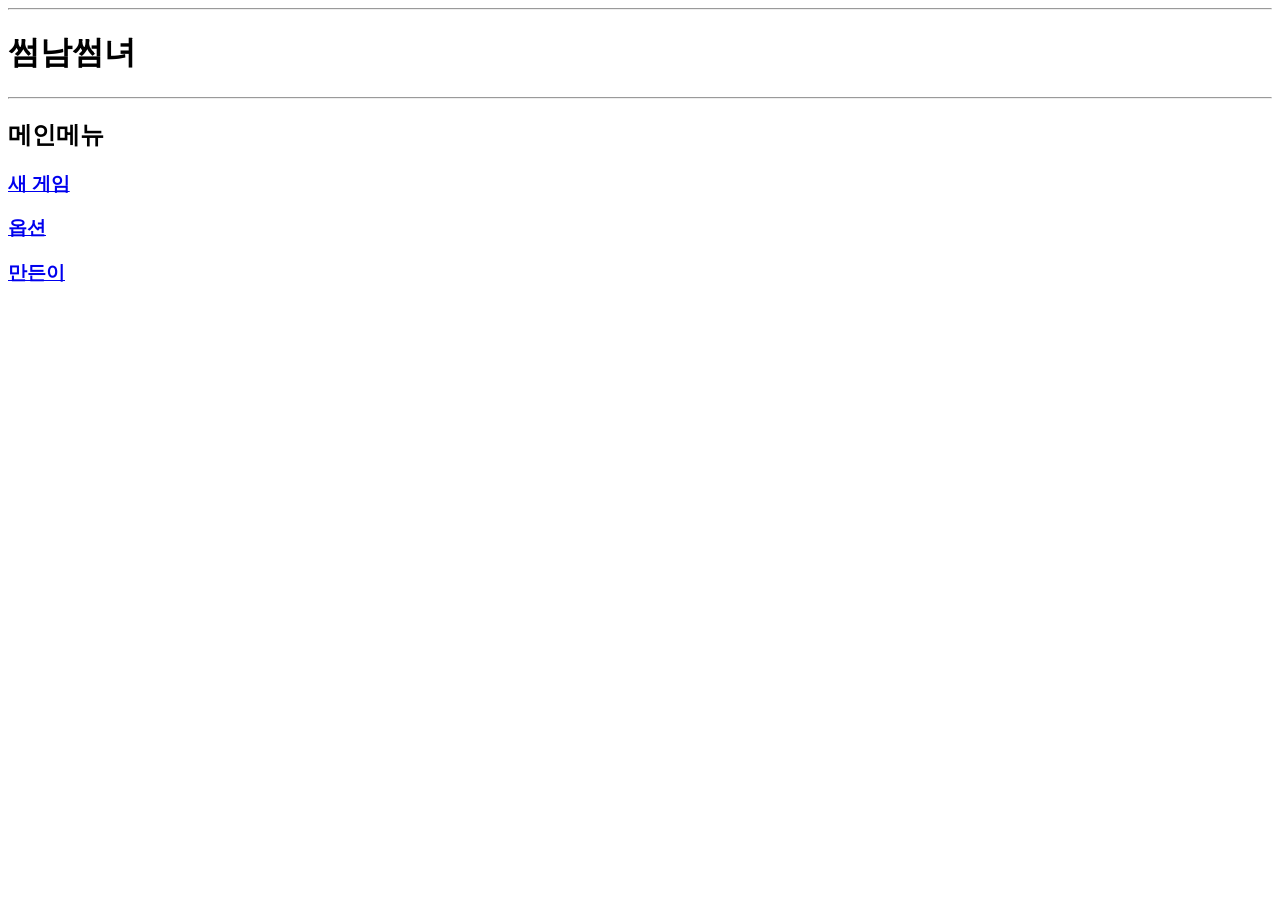
<file: 01_html/SsumBoySsumGirl_v1.0.0/index.html>
<!DOCTYPE html>
<html lang="ko">
<head>
    <meta charset="UTF-8">
    <title>썸남썸녀</title>
</head>
<body>
    <hr>
        <h1>썸남썸녀</h1>
    <hr>
    <h2>메인메뉴</h1>
    <h3><a href="s0.html">새 게임</a></h3>
    <h3><a href="option.html">옵션</a></h3>
    <h3><a href="dev.html">만든이</a></h3>
</body>
</html>
</file>
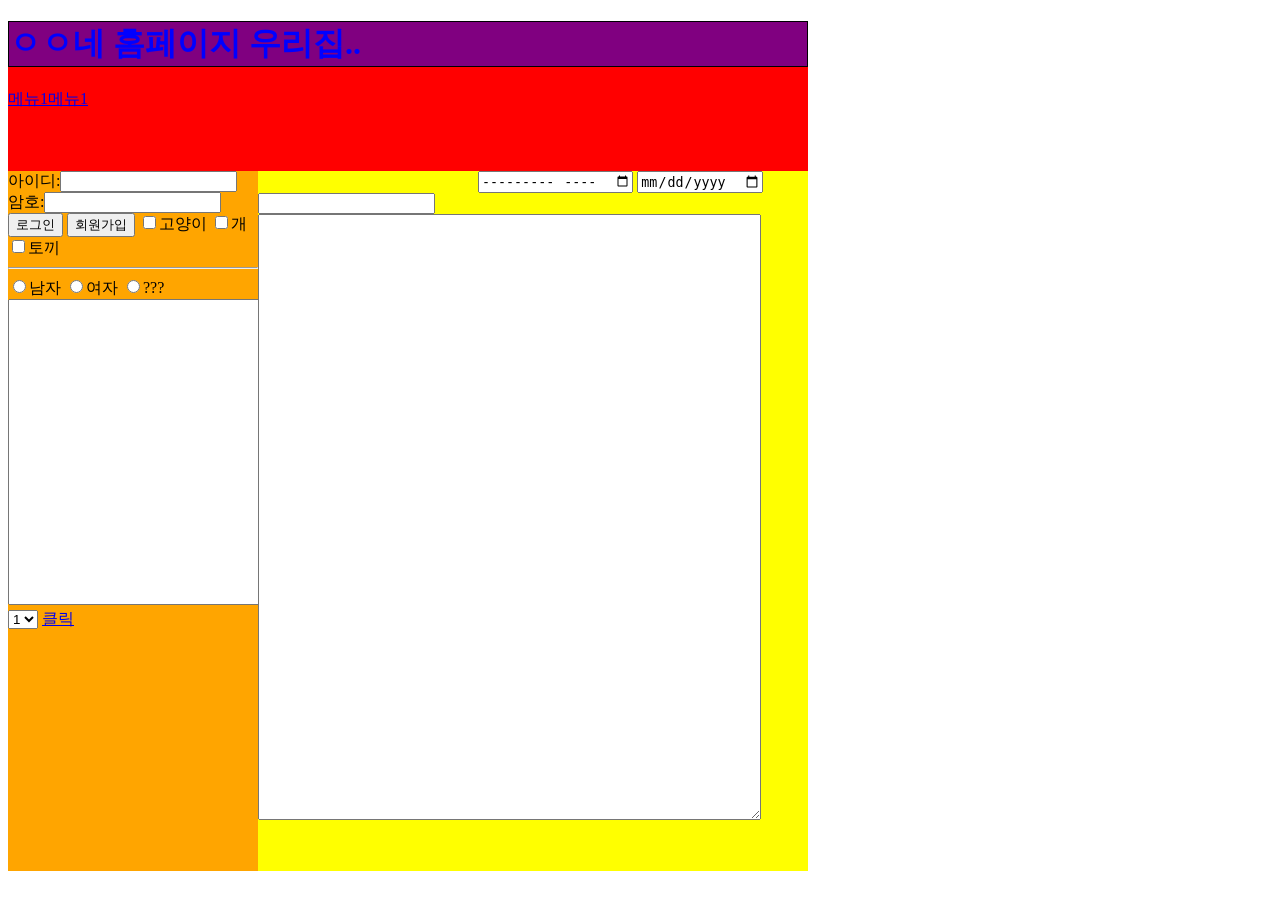
<file: 01_html/q/q11/index.html>
<!DOCTYPE html>
<html lang="ko">
<head>
    <meta charset="UTF-8">
    <title>Document</title>
    <link rel="stylesheet" href="index.css">
    <script src="index.js"> </script>
</head>
<body>
    
    <div id="top">
        <h1>ㅇㅇ네 홈페이지 우리집..</h1>

        <a href="member.html">메뉴1</a><a href="https://www.naver.com/">메뉴1</a>
    </div>
    <div id="left">
        <form>
            아이디:<input><br>
            암호:<input type="password"><br>
            <input type="button" value="로그인">
            <a href="member.html"><input type="button" value="회원가입"></a>
            

            <input type="checkbox">고양이
            <input type="checkbox">개
            <input type="checkbox">토끼

            <hr>

            <input type="radio" name="gender" id="radio1">남자
            <input type="radio" name="gender" id="radio2">여자
            <input type="radio" name="gender" id="radio3">???

            <textarea cols="30" rows="20"></textarea>

            <select>
                <option id="id1">1</option>
                <option id="id2">2</option>
                <option id="id2">3</option>
        
            </select>
            <a href="..//q10/cat.png">클릭</a>
        </form>

    </div>
    <div id="right">
        <input type="month" id="month">
        <input type="date" id="date">

        <br>
        <input type="text">
        <br>
        <textarea cols="60" rows="40"></textarea>



    </div>



</body>
</html>
</file>
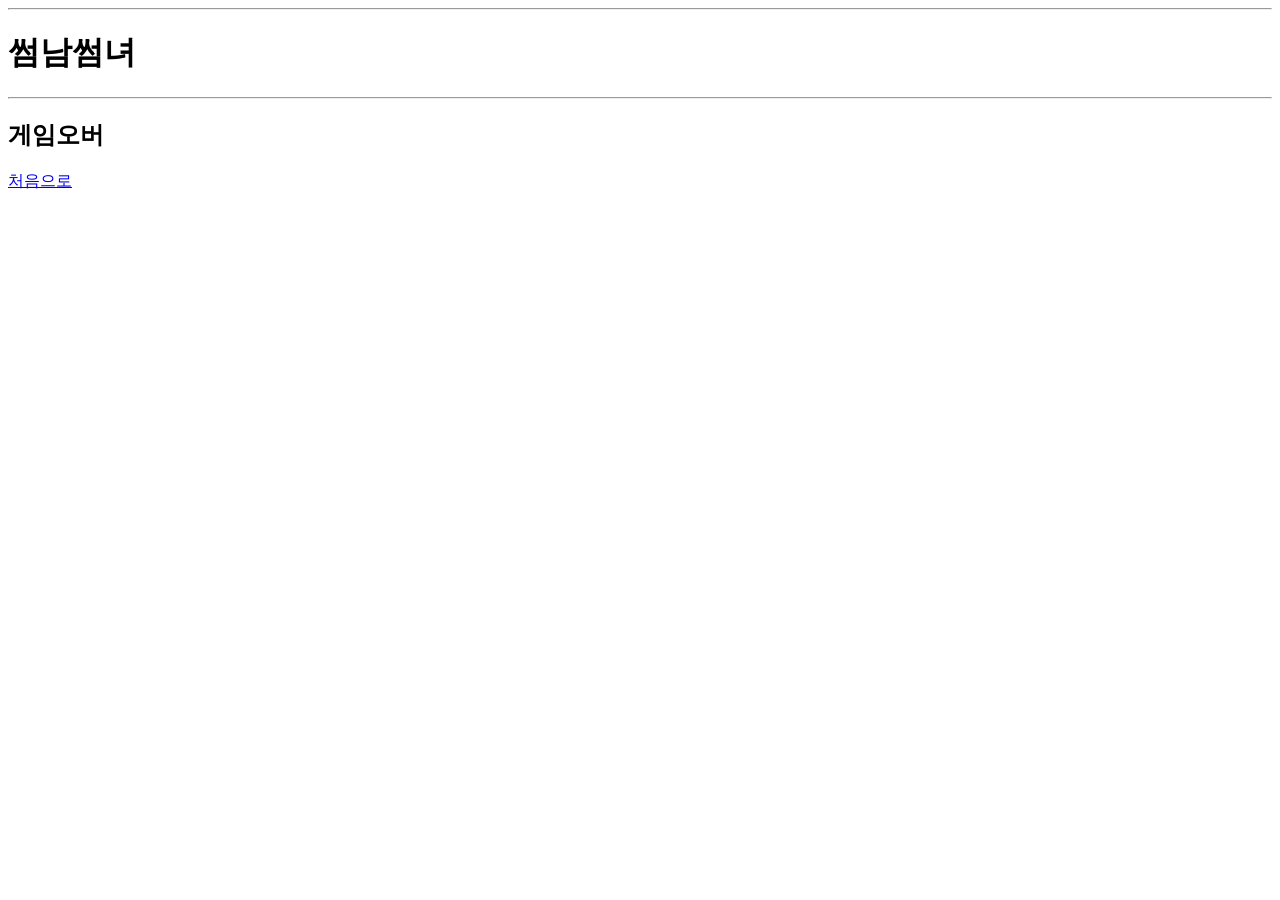
<file: 01_html/SsumBoySsumGirl_v1.0.0/end_bad.html>
<!DOCTYPE html>
<html lang="ko">
<head>
    <meta charset="UTF-8">
    <title>썸남썸녀</title>
</head>
<body>
    <hr>
        <h1>썸남썸녀</h1>
    <hr>     
    <h2>게임오버</h2>
    <a href="index.html">처음으로</a>
</body>
</html>
</file>
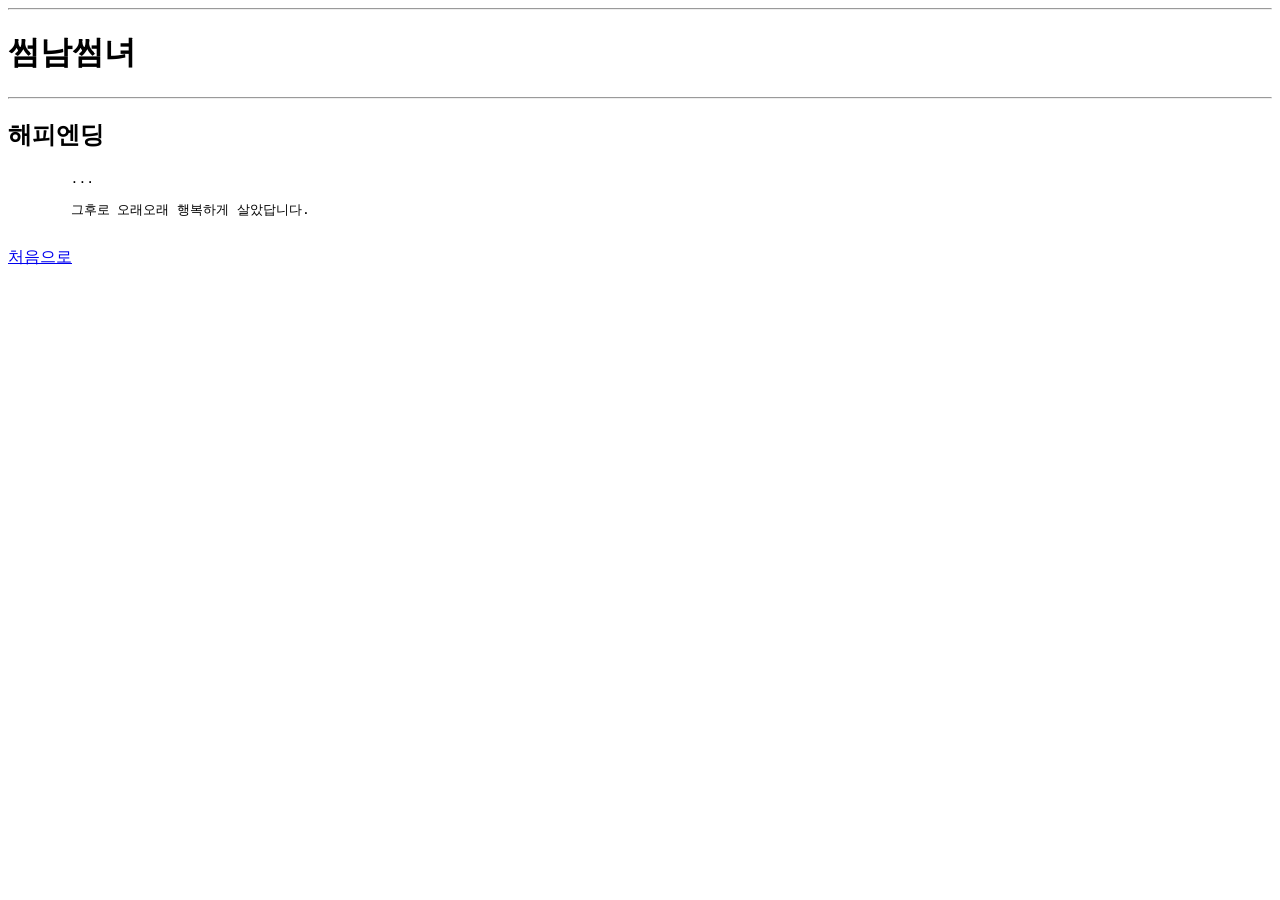
<file: 01_html/SsumBoySsumGirl_v1.0.0/end_happy.html>
<!DOCTYPE html>
<html lang="ko">
<head>
    <meta charset="UTF-8">
    <title>썸남썸녀</title>
</head>
<body>
    <hr>
        <h1>썸남썸녀</h1>
    <hr>        
    <h2>해피엔딩</h2>
    <pre>
        ...

        그후로 오래오래 행복하게 살았답니다.
    </pre>
    <a href="index.html">처음으로</a>
</body>
</html>
</file>
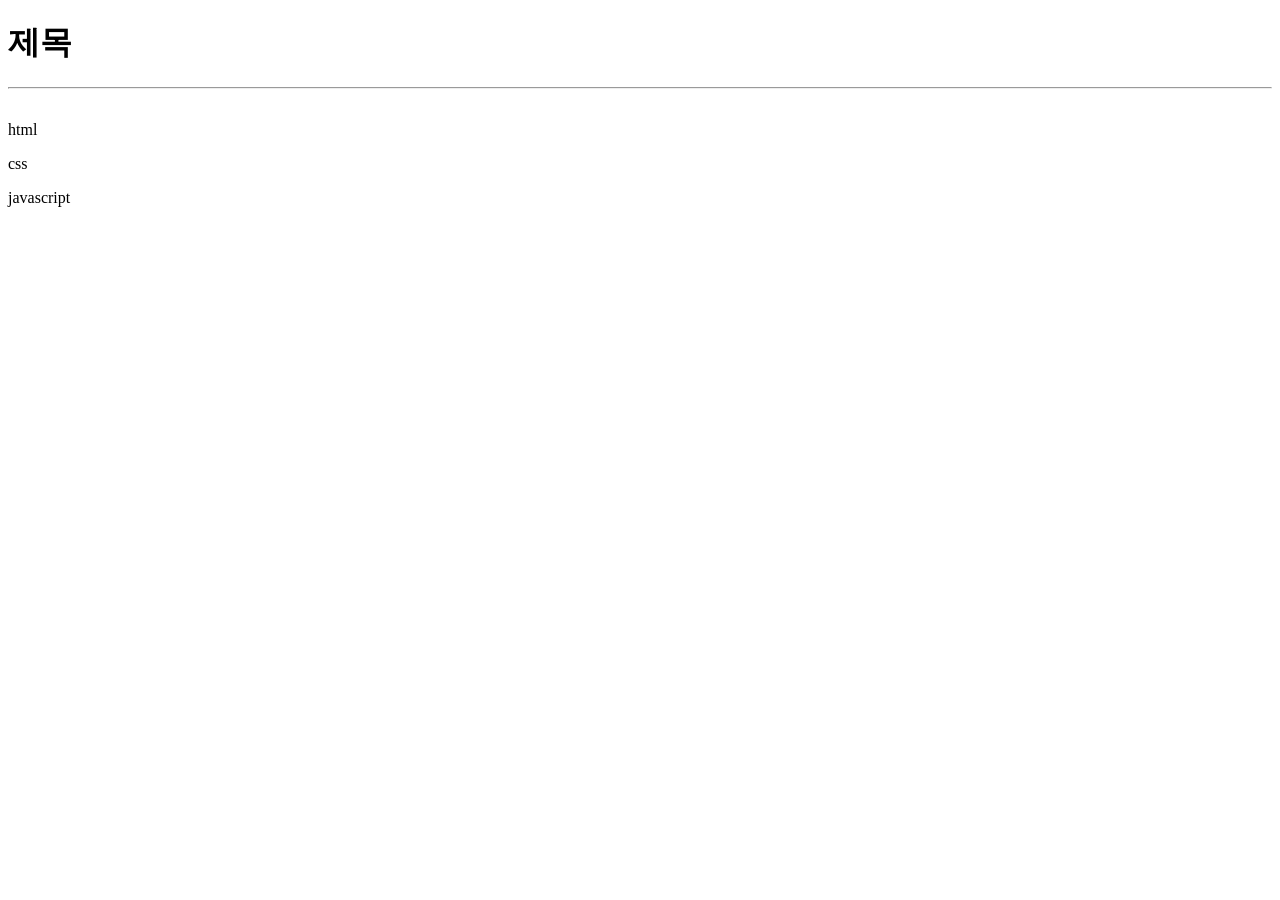
<file: 01_html/q/q01/a.html>
<!doctype html> <!-- 현재 문서가 html로 작성한 웹 문서라는 뜻 -->
<html lang="ko"> <!-- 웹 문서(시작) , 한국어 지정 -->

<head> <!-- 웹 브라우저에 알려줄 정보(시작) -->
	<meta charset="UTF-8"> <!-- 인코딩 UTF-8(for 한글) 지정 -->
	<title>고양이</title> <!-- 제목 표시줄에 표시 됨 -->
</head> <!-- 웹 브라우저에 알려줄 정보(끝) -->

<body> <!-- 내용(시작) -->
	<h1>제목</h1>
	<hr>
	<div>
		<table>
			<tr>
				<td><tr>
					
				</tr>
				</td>
			
			</tr>
		</table>
		<p>html</p>
		<p>css</p>
		<p>javascript</p>
	</div>
</body> <!-- 내용(끝) -->

</html> <!-- 웹 문서(끝) -->
</file>
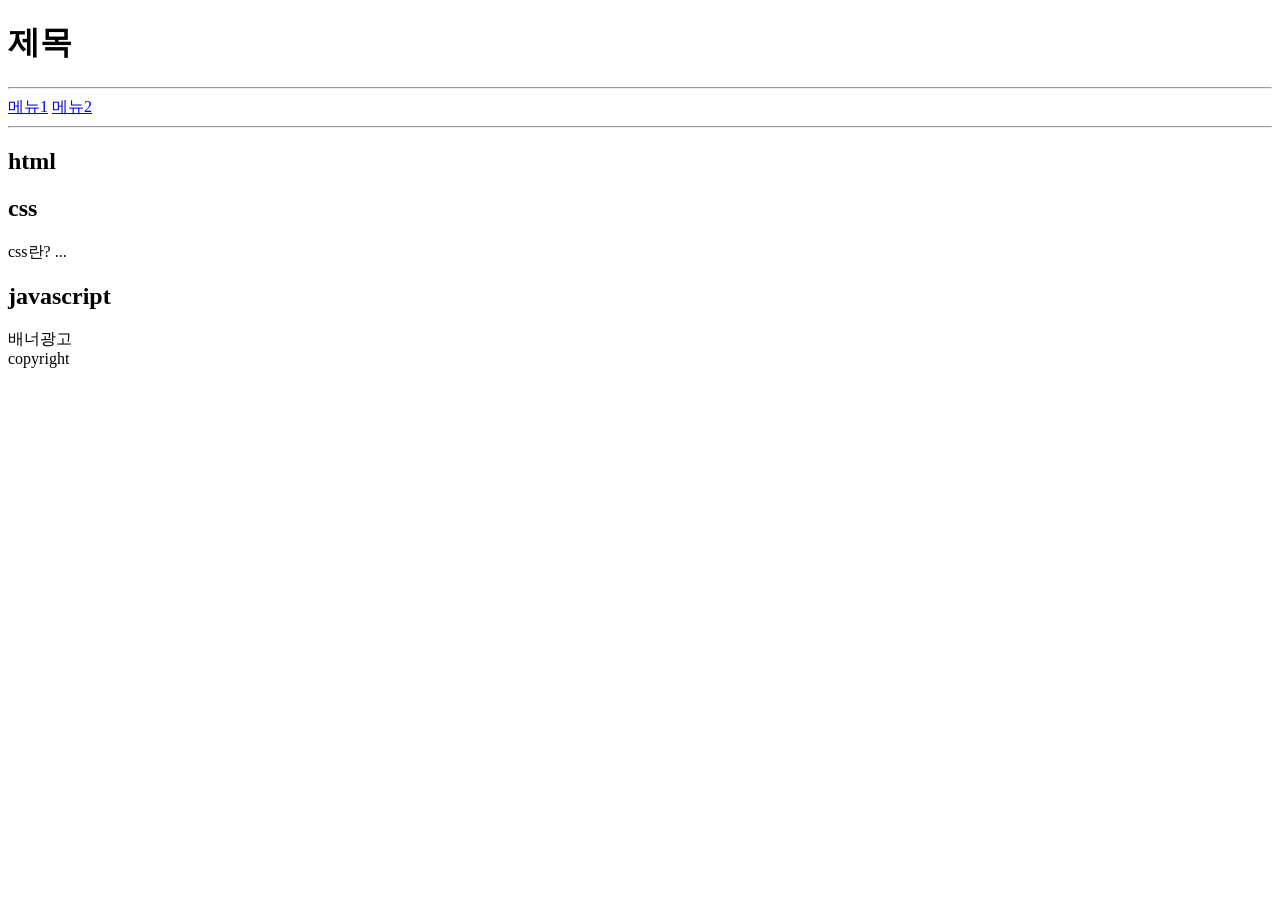
<file: 01_html/q/q02/a.html>
<!doctype html> <!-- 현재 문서가 html로 작성한 웹 문서라는 뜻 -->
<html lang="ko"> <!-- 웹 문서(시작) , 한국어 지정 -->
<head> <!-- 웹 브라우저에 알려줄 정보(시작) -->
<meta charset="UTF-8"> <!-- 인코딩 UTF-8(for 한글) 지정 -->
<title>테스트</title> <!-- 제목 표시줄에 표시 됨 -->
</head> <!-- 웹 브라우저에 알려줄 정보(끝) -->
<body> <!-- 내용(시작) -->
  <header>  <!-- 시맨틱 태그(이하 '시' 로 표기) -->
    <h1>제목</h1>
    <hr>
    <nav>
      <a href="#">메뉴1</a>
      <a href="#">메뉴2</a>
    </nav>
    <hr>
  </header> <!-- 시 -->
  <main>  <!-- 시 -->
    <section id="s1">  <!-- 시 -->
      <h2>html</h2>
    </section>  <!-- 시 -->
    <section id="s2">  <!-- 시 -->
      <h2>css</h2>
      <article>  <!-- 시 -->
        <p>
          css란? ...
        </p>
      </article>  <!-- 시 -->
    </section>  <!-- 시 -->
    <section id="s3">  <!-- 시 -->
      <h2>javascript</h2>
    </section>  <!-- 시 -->
  </main>  <!-- 시 -->
  <aside>배너광고</aside>  <!-- 시 -->
  <footer>copyright</footer>  <!-- 시 -->
</body> <!-- 내용(끝) -->
</html> <!-- 웹 문서(끝) -->
</file>
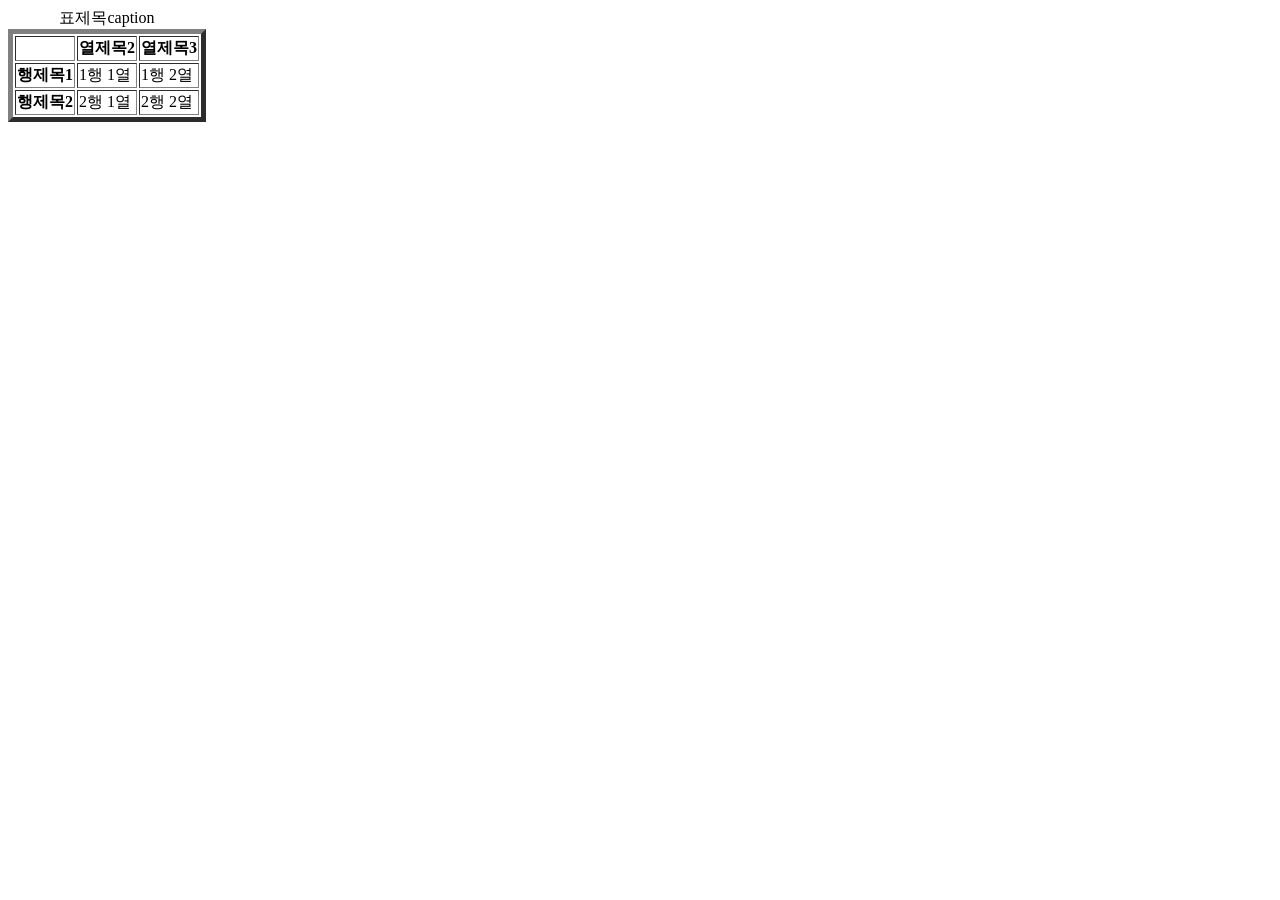
<file: 01_html/q/q03/a.html>
<!DOCTYPE html>
<html lang="ko">
<head>
    <meta charset="UTF-8">
    <title>Document</title>
</head>
<body>
    
    <table border=5>
        <caption>표제목caption</caption>
        <tr>
          <th></th>
          <th>열제목2</th>
          <th>열제목3</th>
        </tr>  
        <tr>
          <th>행제목1</th>
          <td>1행 1열</td>
          <td>1행 2열</td>
        </tr>
        <tr>
          <th>행제목2</th>
          <td>2행 1열</td>
          <td>2행 2열</td>
        </tr>
      </table>


</body>
</html>
</file>
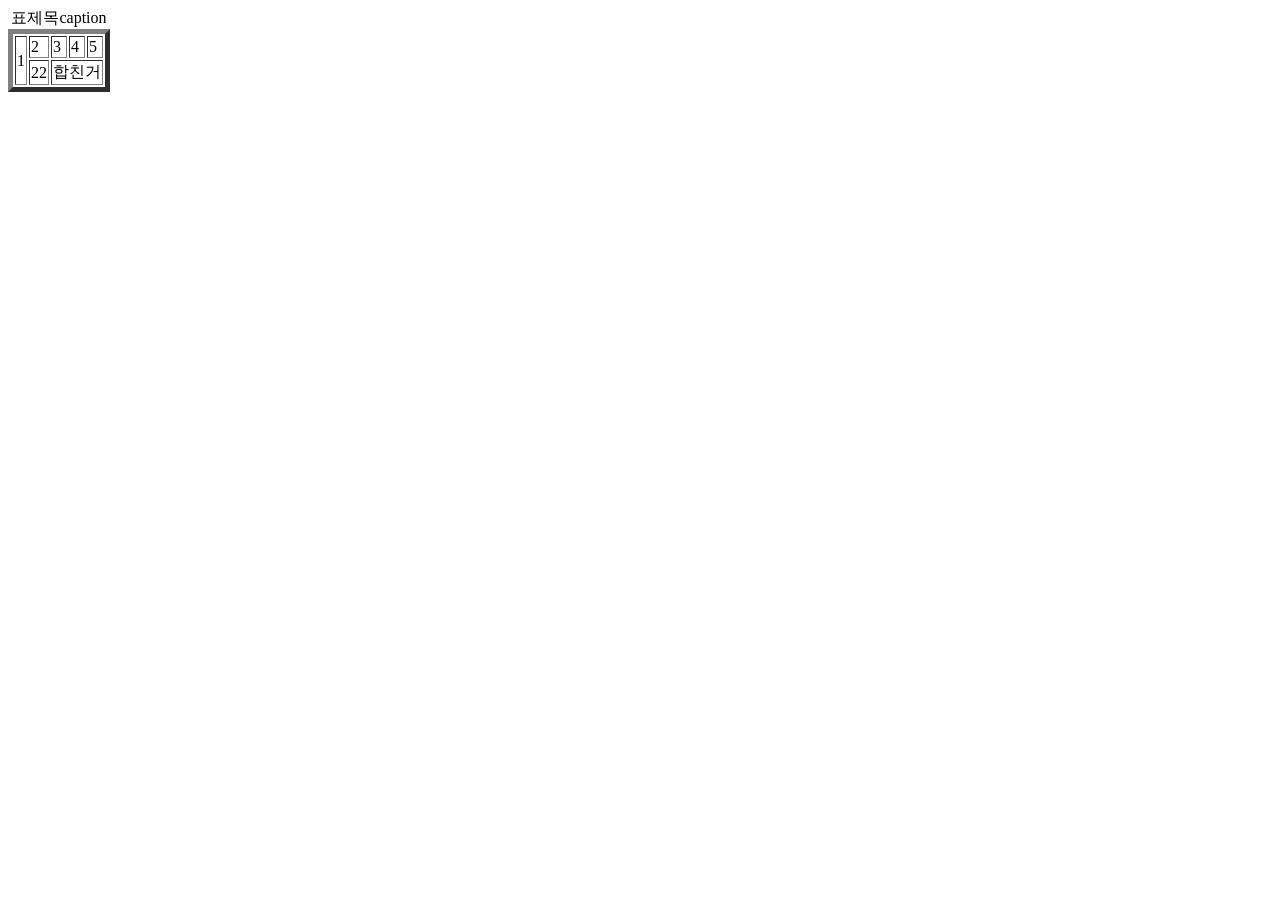
<file: 01_html/q/q04(열합치기 연습)/a.html>
<!DOCTYPE html>
<html lang="ko">

<head>
    <meta charset="UTF-8">
    <title>Document</title>
</head>

<body>
    <table border=5>
        <caption>표제목caption</caption>
        <!-- 1행임 -->
        <tr>
            <td rowspan="2">1</td>
            <td>2</td>
            <td>3</td>
            <td>4</td>
            <td>5</td>
        </tr>
        <!-- 2행임 -->
        <tr>
            <!-- <td>11</td> -->
            <td>22</td>
            <td colspan="3">합친거</td>
        </tr>
    </table>
</body>

</html>
</file>
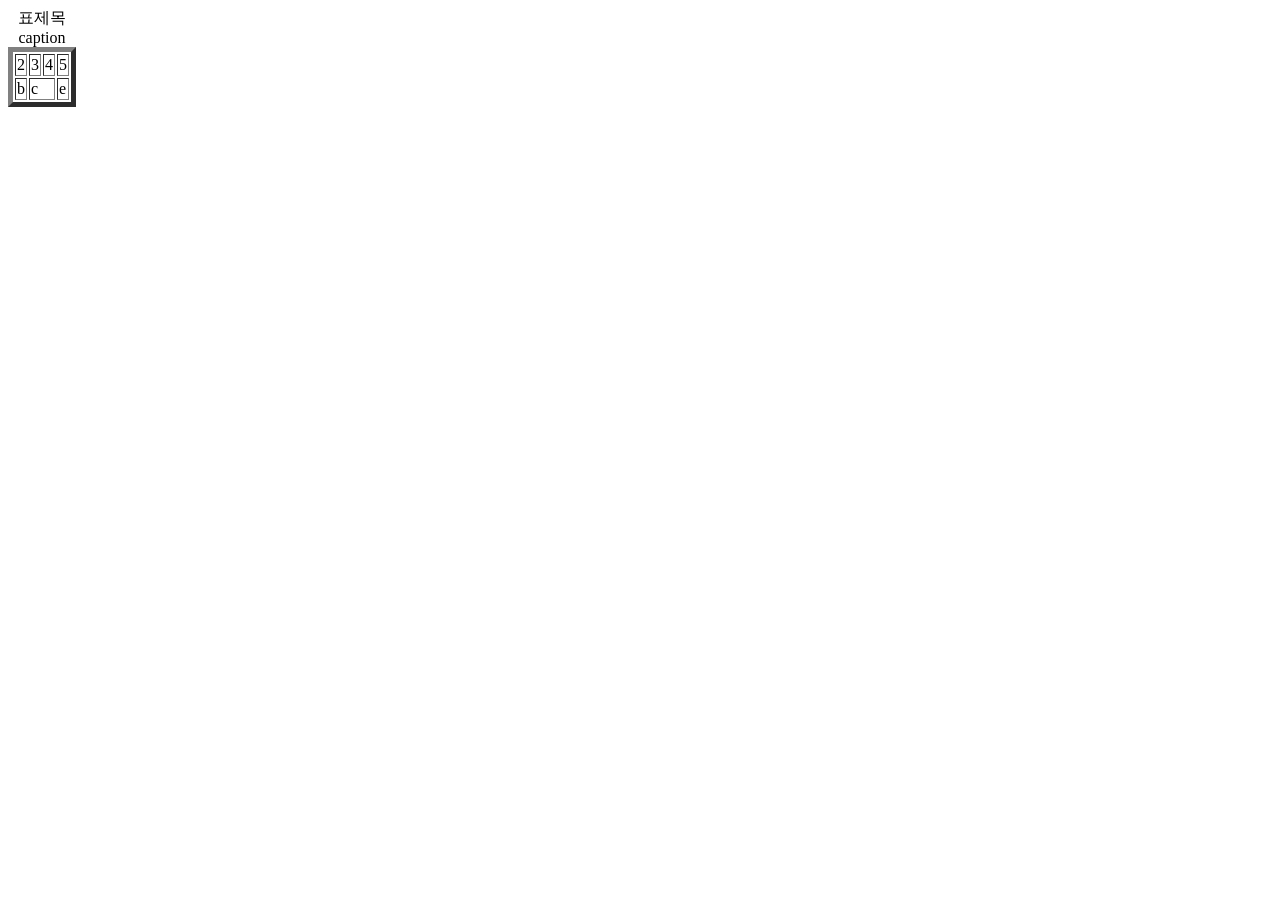
<file: 01_html/q/q04/a.html>
<!DOCTYPE html>
<html lang="ko">

<head>
    <meta charset="UTF-8">
    <title>Document</title>
</head>

<body>
    <table border=5>
        <caption>표제목caption</caption>
        <!-- 1행임 -->
        <tr>
            <td>2</td>
            <td>3</td>
            <td>4</td>
            <td>5</td>
        </tr>
        <!-- 2행임 -->
        <tr>
          <td>b</td>
          <td colspan="2">c</td>
          
          <td>e</td>
        </tr>
    </table>
</body>

</html>
</file>
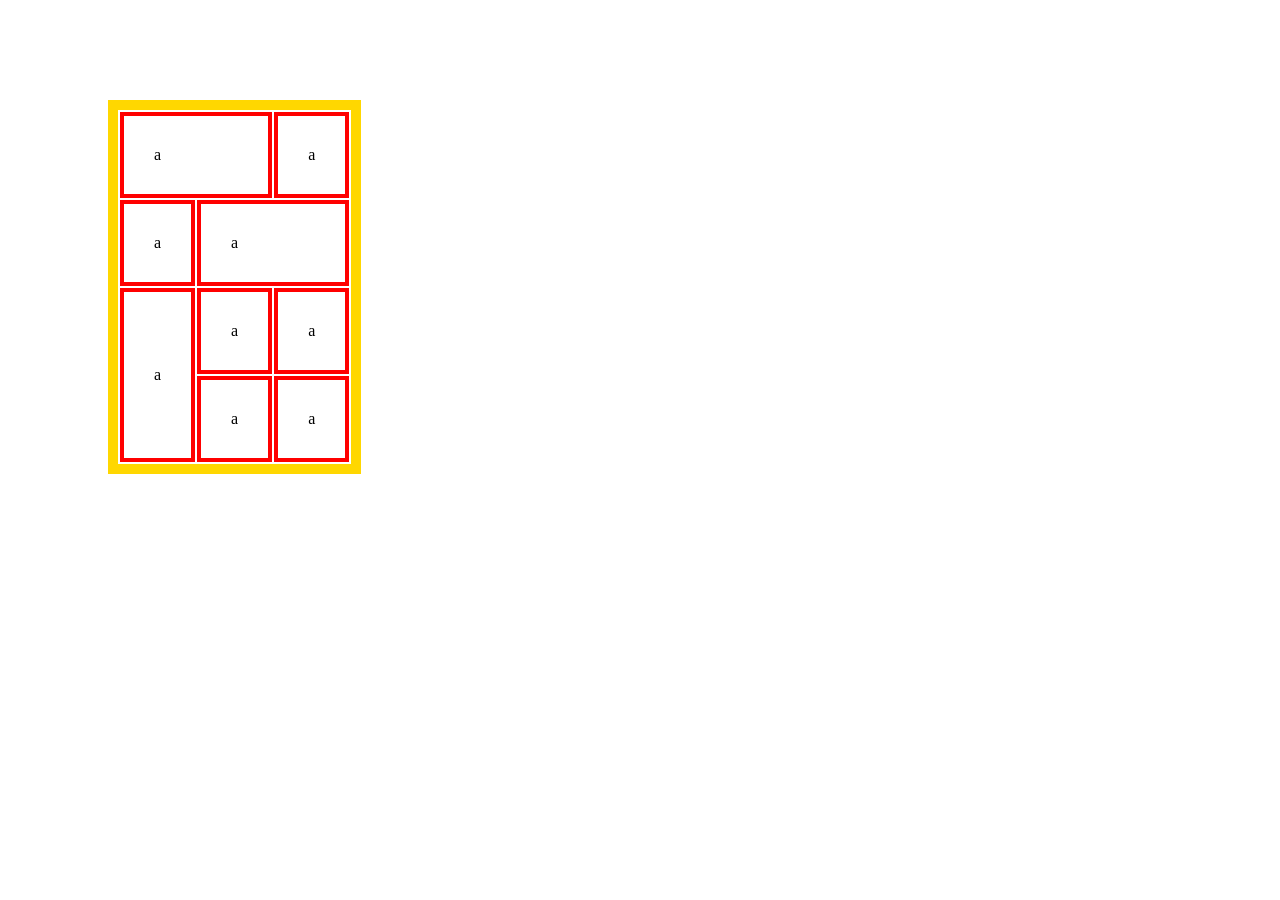
<file: 01_html/q/q05/a.html>
<!DOCTYPE html>
<html lang="ko">
<head>
    <meta charset="UTF-8">
    <title>Document</title>
    <link rel="stylesheet" href="b.css">
</head>
<body>
    <table>
        <tr>
          <td colspan=2>a</td>
          <td>a</td>
        </tr>
        <tr>
          <td>a</td>
          <td colspan=2>a</td>
        </tr>
        <tr>
          <td rowspan=2>a</td>
          <td>a</td>
          <td>a</td>
        </tr>
        <tr>
          <td>a</td>
          <td>a</td>
        </tr>  
      </table>
</body>
</html>
</file>
<file: 01_html/q/q11/index.css>
#top{
    background-color: red;
    width:800px;
    height: 150px;
}
#left{
    background-color: orange;
    height: 700px;
    width: 250px;
    float: left;
  }
  #right{
    background-color: yellow;
    height: 700px;
    width: 550px;
    float: left;
  }
  h1{
    color: blue;
    background-color: purple;
    border: 1px solid black;
  }
 /* #radio1{
    color: green;
  }
  #radio2{
    color: aqua;
  }
  #radio3{
    color: black;
  }*/
#month{
  margin-left: 40%;
}
</file>
<file: 01_html/q/q05/b.css>
table {
    /* border: 1px solid black; */
    border-width : 10px;
    border-style: solid;
    border-color: gold;
    margin: 100px;
}

tr,td {
    border-width : 4px;
    border-style: solid;
    border-color: red;    

    padding: 30px;
    
}
</file>
